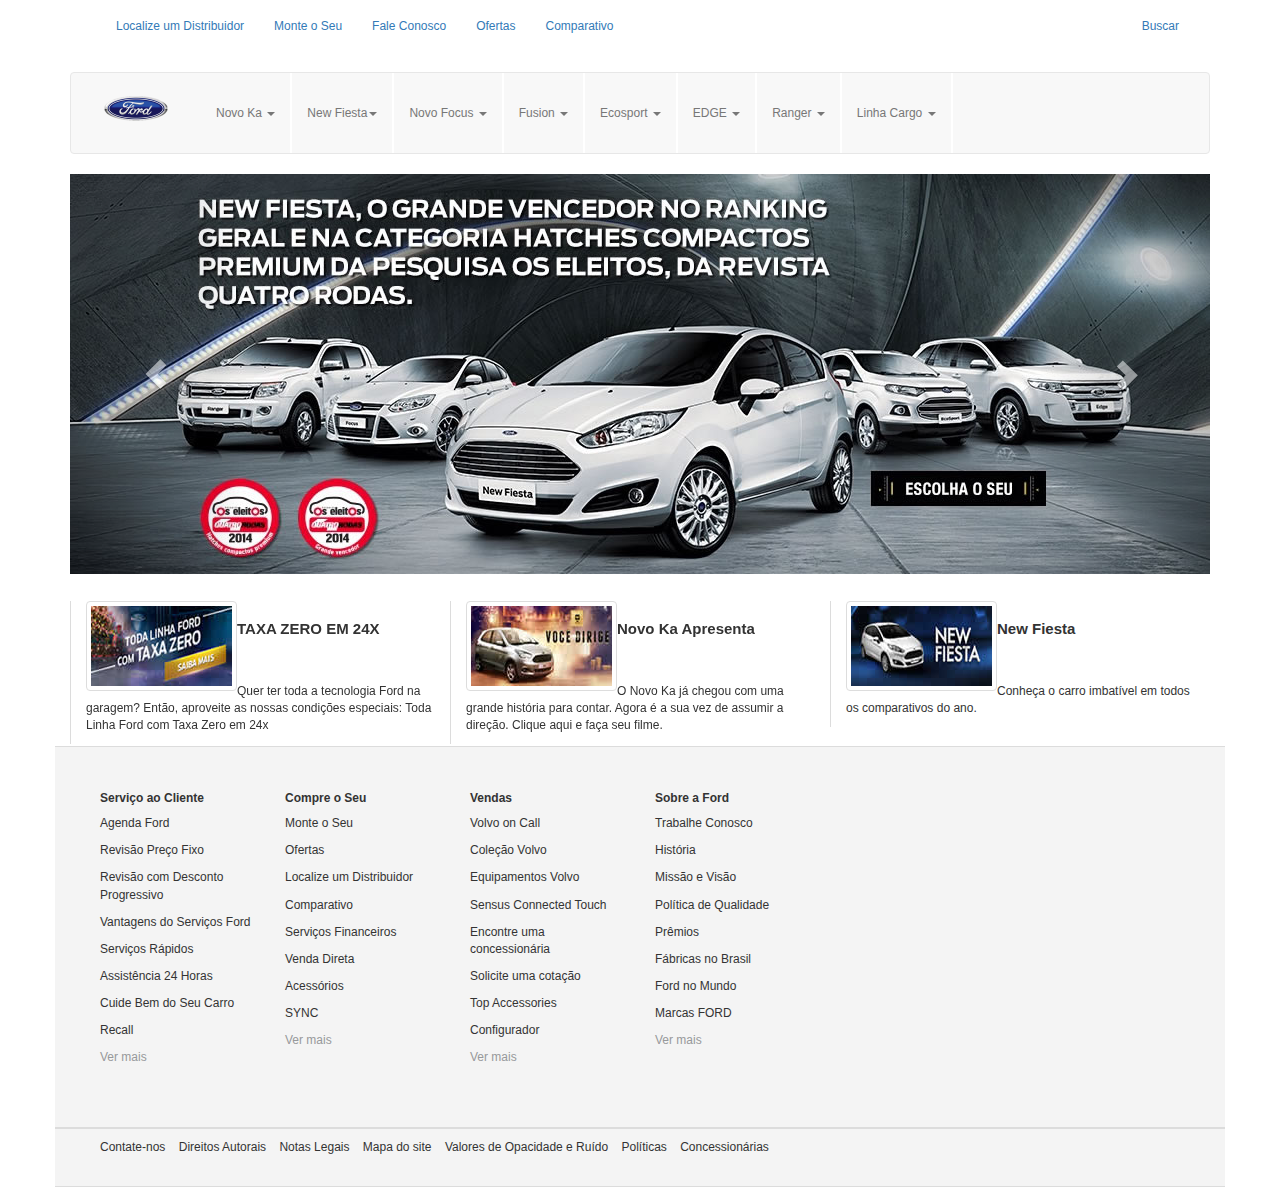
<file: index.html>
<!DOCTYPE html>
<html lang="pt-br">
    <head>
        <meta charset="utf-8">
        <meta http-equiv="X-UA-Compatible" content="IE=edge">
        <meta name="viewport" content="width=device-width, initial-scale=1">
        <title>Ford</title>
        <link href="css/bootstrap.min.css" rel="stylesheet">
        <link href="css/montadora.css" rel="stylesheet">
        <!-- HTML5 shim and Respond.js for IE8 support of HTML5 elements and media queries -->
        <!-- WARNING: Respond.js doesn't work if you view the page via file:// -->
        <!--[if lt IE 9]>
          <script src="https://oss.maxcdn.com/html5shiv/3.7.2/html5shiv.min.js"></script>
          <script src="https://oss.maxcdn.com/respond/1.4.2/respond.min.js"></script>
        <![endif]-->
    </head>
    <body>
        <div class="container">

            <!-- MENU UM -->
            <nav class="navbar" role="navigation">
                <div class="container-fluid">
                    <div class="navbar-header">
                        <button type="button" class="navbar-toggle collapsed" data-toggle="collapse" data-target="#navbar" aria-expanded="false" aria-controls="navbar">
                            <span class="sr-only"></span>
                            <span class="icon-bar"></span>
                            <span class="icon-bar"></span>
                            <span class="icon-bar"></span>
                        </button>
                    </div>
                    <div id="navbar" class="navbar-collapse collapse">
                        <ul class="nav navbar-nav menu-um">
                            <li><a href="#">Localize um Distribuidor</a></li>
                            <li><a href="#">Monte o Seu</a></li>
                            <li><a href="#">Fale Conosco</a></li>
                            <li><a href="#">Ofertas</a></li>
                            <li><a href="#">Comparativo</a></li>
                        </ul>
                        <ul class="nav navbar-nav navbar-right menu-um">
                            <li><a href="#">Buscar</a></li>
                        </ul>
                    </div>   
                </div>
            </nav>

            <!-- MENU DOIS -->
            <nav class="navbar navbar-default" role="navigation">
                <div class="container">               

                    <!-- Brand and toggle get grouped for better mobile display -->
                    <div class="navbar-header">
                        <button type="button" class="navbar-toggle" data-toggle="collapse" data-target="#bs-example-navbar-collapse-1">
                            <span class="sr-only"></span>
                            <span class="icon-bar"></span>
                            <span class="icon-bar"></span>
                            <span class="icon-bar"></span>
                        </button>
                        
                    </div>

                    <!-- Collect the nav links, forms, and other content for toggling -->
                    <div class="collapse navbar-collapse" id="bs-example-navbar-collapse-1">
                          <a class="navbar-brand img-responsive logo visible-md visible-lg" href="index.html"><img src="img/logo.png" alt=" Ford"></a>
                        <div class="col-md-10">
                            <ul class="nav navbar-nav menu-dois">
                                <li class="dropdown">
                                    <a href="#" class="dropdown-toggle ative" data-toggle="dropdown">Novo Ka <span class="caret"></span></a>
                                    <ul class="dropdown-menu" role="menu">
                                        <li><a href="carro.html">Monte o Seu</a></li>
                                        <li><a href="carro.html">Comparativo</a></li>
                                        <li><a href="carro.html">Acessórios</a></li>
                                        <li><a href="carro.html">Ficha Técnica</a></li>
                                    </ul>
                                </li>
                                <li class="dropdown">
                                    <a href="#" class="dropdown-toggle ative" data-toggle="dropdown">New Fiesta<span class="caret"></span></a>
                                    <ul class="dropdown-menu" role="menu">
                                        <li><a href="carro.html">Monte o Seu</a></li>
                                        <li><a href="carro.html">Comparativo</a></li>
                                        <li><a href="carro.html">Acessórios</a></li>
                                        <li><a href="carro.html">Ficha Técnica</a></li>
                                    </ul>
                                </li>
                                <li class="dropdown">
                                    <a href="#" class="dropdown-toggle ative" data-toggle="dropdown">Novo Focus <span class="caret"></span></a>
                                    <ul class="dropdown-menu" role="menu">
                                        <li><a href="carro.html">Monte o Seu</a></li>
                                        <li><a href="carro.html">Comparativo</a></li>
                                        <li><a href="carro.html">Acessórios</a></li>
                                        <li><a href="carro.html">Ficha Técnica</a></li>
                                    </ul>
                                </li>
                                <li class="dropdown">
                                    <a href="#" class="dropdown-toggle ative" data-toggle="dropdown">Fusion <span class="caret"></span></a>
                                    <ul class="dropdown-menu" role="menu">
                                        <li><a href="carro.html">Monte o Seu</a></li>
                                        <li><a href="carro.html">Comparativo</a></li>
                                        <li><a href="carro.html">Acessórios</a></li>
                                        <li><a href="carro.html">Ficha Técnica</a></li>
                                    </ul>
                                </li>
                                <li class="dropdown">
                                    <a href="#" class="dropdown-toggle ative" data-toggle="dropdown">Ecosport <span class="caret"></span></a>
                                    <ul class="dropdown-menu" role="menu">
                                        <li><a href="carro.html">Monte o Seu</a></li>
                                        <li><a href="carro.html">Comparativo</a></li>
                                        <li><a href="carro.html">Acessórios</a></li>
                                        <li><a href="carro.html">Ficha Técnica</a></li>
                                    </ul>
                                </li>
                                <li class="dropdown">
                                    <a href="#" class="dropdown-toggle ative" data-toggle="dropdown">EDGE <span class="caret"></span></a>
                                    <ul class="dropdown-menu" role="menu">
                                        <li><a href="carro.html">Monte o Seu</a></li>
                                        <li><a href="carro.html">Comparativo</a></li>
                                        <li><a href="carro.html">Acessórios</a></li>
                                        <li><a href="carro.html">Ficha Técnica</a></li>
                                    </ul>
                                </li>
                                <li class="dropdown">
                                    <a href="#" class="dropdown-toggle ative" data-toggle="dropdown">Ranger <span class="caret"></span></a>
                                    <ul class="dropdown-menu" role="menu">
                                        <li><a href="carro.html">Monte o Seu</a></li>
                                        <li><a href="carro.html">Comparativo</a></li>
                                        <li><a href="carro.html">Acessórios</a></li>
                                        <li><a href="carro.html">Ficha Técnica</a></li>
                                    </ul>
                                </li>
                                <li class="dropdown">
                                    <a href="#" class="dropdown-toggle ative" data-toggle="dropdown">Linha Cargo <span class="caret"></span></a>
                                    <ul class="dropdown-menu" role="menu">
                                        <li><a href="carro.html">Monte o Seu</a></li>
                                        <li><a href="carro.html">Comparativo</a></li>
                                        <li><a href="carro.html">Acessórios</a></li>
                                        <li><a href="carro.html">Ficha Técnica</a></li>
                                    </ul>
                                </li>
                            </ul>
                        </div>
                    </div><!-- /.navbar-collapse -->
                </div><!-- /.container-fluid -->
            </nav>


            <div id="carousel-example-generic" class="carousel slide" data-ride="carousel">


                <!-- Wrapper for slides -->
                <div class="carousel-inner" role="listbox">
                    <div class="item active">
                        <img src="img/slide1.jpg" alt="Carro 1">
                        <div class="carousel-caption">
                        </div>
                    </div>
                    <div class="item">
                        <img src="img/slide2.jpg" alt="Carro 2">
                        <div class="carousel-caption">
                        </div>
                    </div>
                    <div class="item">
                        <img src="img/slide3.jpg" alt="Carro 3">
                        <div class="carousel-caption">
                        </div>
                    </div>
                </div>

                <!-- Controls -->
                <a class="left carousel-control" href="#carousel-example-generic" role="button" data-slide="prev">
                    <span class="glyphicon glyphicon-chevron-left" aria-hidden="true"></span>
                    <span class="sr-only">Anterior</span>
                </a>
                <a class="right carousel-control" href="#carousel-example-generic" role="button" data-slide="next">
                    <span class="glyphicon glyphicon-chevron-right" aria-hidden="true"></span>
                    <span class="sr-only">Proximo</span>
                </a>
            </div>

            <!-- Example row of columns -->
            <div class="row" id="centro">
                <div class="col-sm-6 col-md-4 divisao">
                    <img src="img/taxa-zero.jpg" alt="Taxas Zero" class="img-thumbnail img-responsive">
                    <h3>TAXA ZERO EM 24X</h3>
                    <p>
                        Quer ter toda a tecnologia Ford na garagem? Então, aproveite as nossas condições especiais: Toda Linha Ford com Taxa Zero em 24x
                    </p>
                </div>

                <div class="col-sm-6 col-md-4 divisao">
                    <img src="img/dirige.jpg" alt="Novo Ka" class="img-thumbnail img-responsive">
                    <h3>Novo Ka Apresenta</h3>
                    <p>
                        O Novo Ka já chegou com uma grande história para contar. Agora é a sua vez de assumir a direção. Clique aqui e faça seu filme.
                    </p>
                </div>

                <div class="col-sm-6 col-md-4 divisao">
                    <img src="img/fiesta.jpg" alt="New Fiesta" class="img-thumbnail img-responsive">
                    <h3>New Fiesta</h3>
                    <p>
                        Conheça o carro imbatível em todos os comparativos do ano.
                    </p>
                </div>
            </div>

            <div class="row" id="links">
                <div class="col-sm-6 col-md-2 col-lg-2 internos">
                    <ul class="list-unstyled">
                        <li><h4>Serviço ao Cliente</h4></li>
                        <li>Agenda Ford</li>
                        <li>Revisão Preço Fixo</li>
                        <li>Revisão com Desconto Progressivo</li>
                        <li>Vantagens do Serviços Ford</li>
                        <li>Serviços Rápidos</li>
                        <li>Assistência 24 Horas</li>
                        <li>Cuide Bem do Seu Carro</li>
                        <li>Recall</li>
                        <li class="ver-mais">Ver mais</li>
                    </ul>                    
                </div>

                <div class="col-sm-6 col-md-2 col-lg-2">
                    <ul class="list-unstyled">
                        <li><h4>Compre o Seu</h4></li>
                        <li>Monte o Seu</li>
                        <li>Ofertas</li>
                        <li>Localize um Distribuidor</li>
                        <li>Comparativo</li>
                        <li>Serviços Financeiros</li>
                        <li>Venda Direta</li>
                        <li>Acessórios</li>
                        <li>SYNC</li>
                        <li class="ver-mais">Ver mais</li>
                    </ul>                    
                </div>

                <div class="col-sm-6 col-md-2 col-lg-2">
                    <ul class="list-unstyled">
                        <li><h4>Vendas</h4></li>
                        <li>Volvo on Call</li>
                        <li>Coleção Volvo</li>
                        <li>Equipamentos Volvo</li>
                        <li>Sensus Connected Touch</li>
                        <li>Encontre uma concessionária</li>
                        <li>Solicite uma cotação</li>
                        <li>Top Accessories</li>
                        <li>Configurador</li>
                        <li class="ver-mais">Ver mais</li>
                    </ul>                    
                </div>

                <div class="col-sm-6 col-md-2 col-lg-2">
                    <ul class="list-unstyled">
                        <li><h4>Sobre a Ford</h4></li>
                        <li>Trabalhe Conosco</li>
                        <li>História</li>
                        <li>Missão e Visão</li>
                        <li>Política de Qualidade</li>
                        <li>Prêmios</li>
                        <li>Fábricas no Brasil</li>
                        <li>Ford no Mundo</li>
                        <li>Marcas FORD</li>
                        <li class="ver-mais">Ver mais</li>
                    </ul>                    
                </div>
            </div>

            <div class="row" id="rodape">
                <div class="col-xs-12">
                    <!-- Site footer -->
                    <footer class="footer">
                        <ul class="list-inline">
                            <li>Contate-nos</li>
                            <li>Direitos Autorais</li>
                            <li>Notas Legais</li>
                            <li>Mapa do site</li>
                            <li>Valores de Opacidade e Ruído</li>
                            <li>Políticas</li>
                            <li>Concessionárias</li>
                        </ul>

                    </footer>
                </div>
            </div>

        </div> <!-- /container -->



        <!-- jQuery (necessary for Bootstrap's JavaScript plugins) -->
        <script src="https://ajax.googleapis.com/ajax/libs/jquery/1.11.1/jquery.min.js"></script>
        <!-- Include all compiled plugins (below), or include individual files as needed -->
        <script src="js/bootstrap.min.js"></script>
    </body>
</html>
</file>
<file: css/montadora.css>
body{
    font-family: Helvetica, Arial, Sans-Serif !important;
    font-size: 12px;
    padding: 0;
    margin: 0;
}
.logo{
    padding-top: 0px;
}

.menu-dois>li>a{
	padding-top: 30px;
	padding-bottom: 30px;
	border-right: 2px solid #fff
}

.menu-dois>li>a:hover{
	color: #204d74  !important
}

#centro{
    position: relative;
    margin: 27px 0 2px 0;
    clear: both;
}

#centro .divisao{
    border-left: 1px solid #dcdcdc;
    top: 0;
    left: 0;
}

#centro .divisao img{
    top: 0;
    left: 0;
    float: left;
}

#rodape, #links{
    background-color: #f4f4f4;
    border-color: #dcdcdc;
    border-style: solid none;
    border-width: 1px;
    overflow: hidden;
}

#links{
    padding: 35px 30px 50px;
}

#links li{
    cursor: pointer;
    margin: 0 0 10px 0;
}

#links .ver-mais{
    color: #97999b;
}

#rodape{
    padding: 10px 30px 20px;
}

h3{
    font-size: 15px;
    font-weight: bold;
    margin-bottom: 45px;
}

h4{
    font-size: 12px;
    font-weight: bold;
}

h5{
    font-size: 15px;
    margin-bottom: 10px;
}

.detalhes h3{
    margin-bottom: 10px;
    margin-top: 10px;
}

.galeria{
    margin-bottom: 20px;
}
</file>
